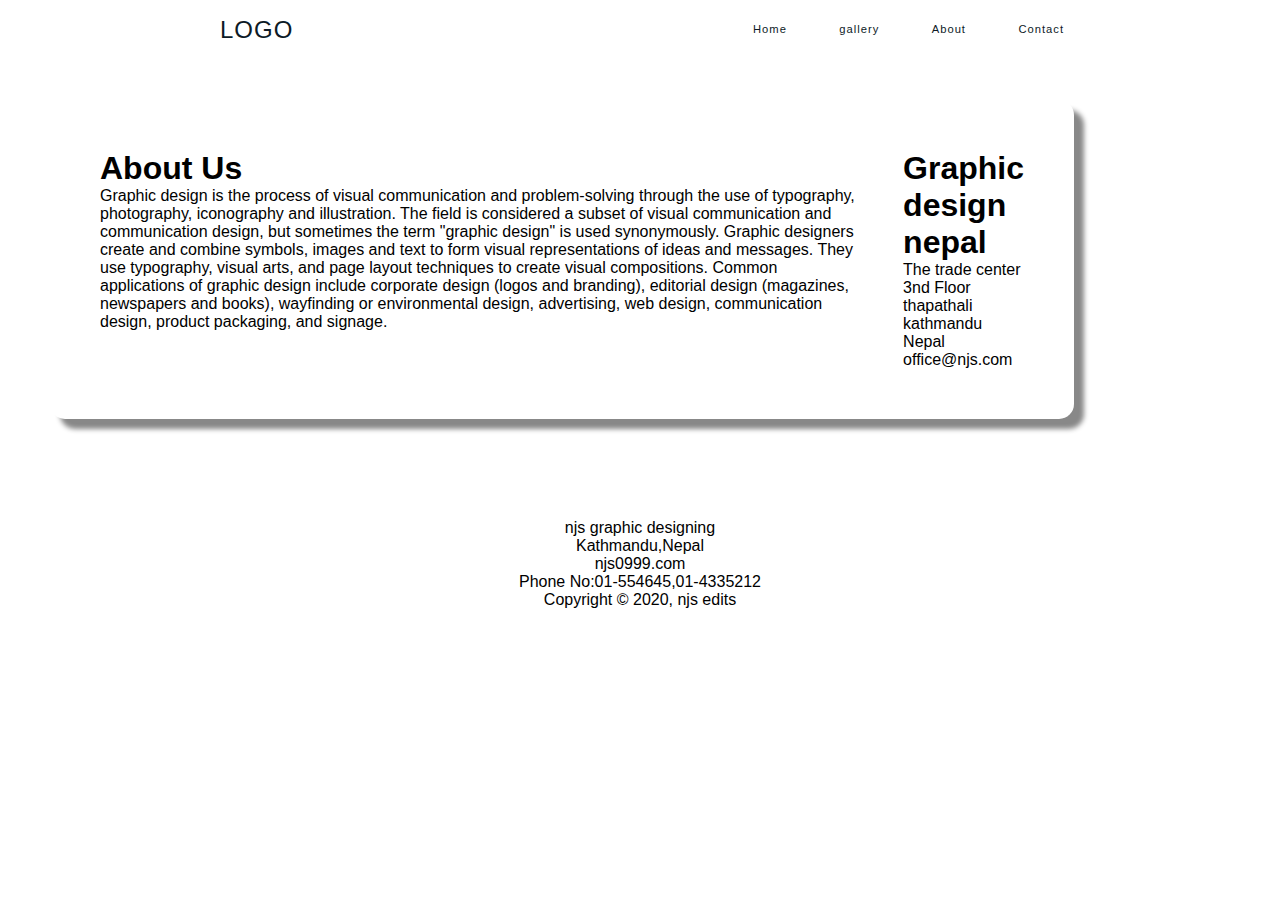
<file: aboutus/about.html>
<head>
	<link rel="stylesheet" href="./about.css" type="text/css" />
</head>
<body>
	<nav id="navbar" class="">
		<div class="nav-wrapper">
			<!-- Navbar Logo -->
			<div class="logo">
				<!-- Logo Placeholder for Inlustration -->
				<a href="../navbar/nav.html"><i class="fa fa-angellist"></i> Logo</a>
			</div>

			<!-- Navbar Links -->
			<ul id="menu">
				<li><a href="../index/index.html">Home</a></li>
				<!--
	   -->
				<li><a href="../gallery/website4.html">gallery</a></li>
				<!--
	   -->
				<li><a href="../aboutus/about.html">About</a></li>
				<!--
	   -->
				<li><a href="../singlepage/p.html">Contact</a></li>
			</ul>
		</div>
	</nav>

	<div class="jumbotron">
		<div class="aboutusdiv">
			<h1>About Us</h1>
			<p class="aboutus">
				Graphic design is the process of visual communication and problem-solving through the use of typography, photography, iconography and illustration. The field is considered a subset of visual communication and communication design, but sometimes the term "graphic design" is used synonymously. Graphic designers create and combine symbols, images and text to form visual representations of ideas and messages.
They use typography, visual arts, and page layout techniques to create visual compositions. Common applications of graphic design include corporate design (logos and branding), editorial design (magazines, newspapers and books), wayfinding or environmental design, advertising, web design, communication design, product packaging, and signage.
			</p>
		</div>
		<div>
			<h1>Graphic design nepal</h1>
			<p>
				The trade center 3nd Floor thapathali kathmandu Nepal office@njs.com
			</p>
		</div>
	</div>
	<footer>
		<p align="center" fontsize="10">njs graphic designing</p>
		<p align="center">Kathmandu,Nepal</p>
		<p align="center">njs0999.com <a href="njs007@gmail.com"></a></p>
		<p align="center">Phone No:01-554645,01-4335212</p>
		<p align="center">Copyright &copy; 2020, njs edits</p>
	</footer>
</body>
</file>
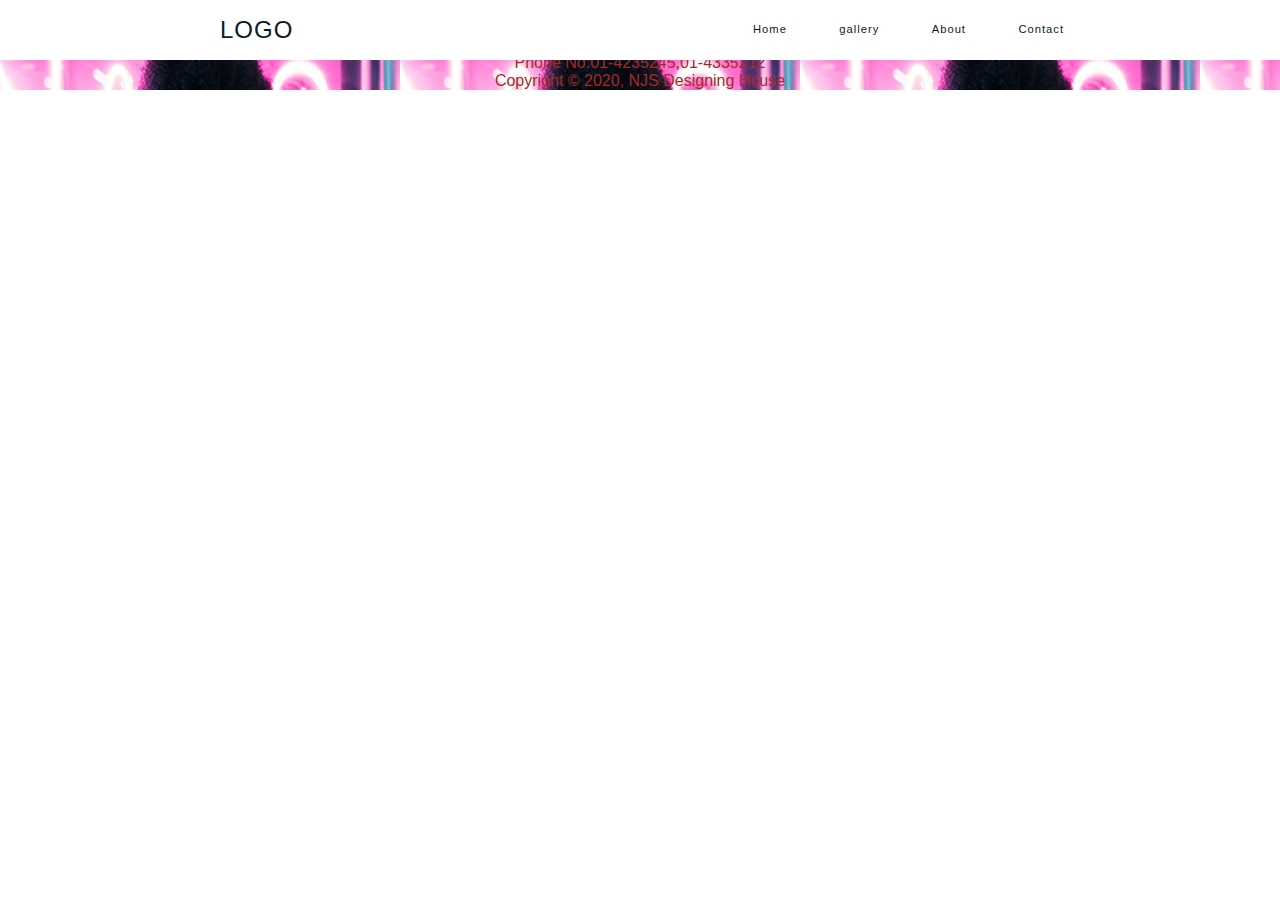
<file: navbar/nav.html>
<head>
	<link href="./nav.css" rel="stylesheet" type="text/css" />
</head>
<body>
	<nav id="navbar" class="">
		<div class="nav-wrapper">
			<!-- Navbar Logo -->
			<div class="logo">
				<!-- Logo Placeholder for Inlustration -->
				<a href="poo.jpg"><i class="fa fa-angellist"></i> Logo</a>
			</div>

			<!-- Navbar Links -->
			<ul id="menu">
				<li><a href="../index/index.html">Home</a></li>
				<!--
	   -->
				<li><a href="../gallery/website4.html">gallery</a></li>
				<!--
	   -->
				<li><a href="../aboutus/about.html">About</a></li>
				<!--
	   -->
				<li><a href="../singlepage/p.html">Contact</a></li>
			</ul>
		</div>
	</nav>
	<div class="div-none">
	
	
		<footer>
			<p align="center" fontsize="10">Graphics</p>
			<p align="center">Kathmandu,Nepal</p>
			<p align="center">njs0999@gmail.com</p>
			<p align="center">Phone No:01-4235245,01-4335212</p>
			<p align="center">Copyright &copy; 2020, NJS Designing House</p>
		</footer>
	</footer>
</body>
</file>
<file: aboutus/about.css>
* {
    border: 0;
    box-sizing: border-box;
    margin: 0;
    padding: 0;
}

body {

    font-family: Lato, Helvetica, Arial, sans-serif;
}

a {
    color: inherit;
    font-family: inherit;
    font-size: inherit;
    text-decoration: none;
}



#navbar {
    background: white;
    color: rgb(13, 26, 38);
    position: fixed;
    top: 0;
    height: 60px;
    line-height: 60px;
    width: 100vw;
    z-index: 10;
}

.nav-wrapper {
    margin: auto;
    text-align: center;
    width: 70%;
}


.logo {
    float: left;
    margin-left: 28px;
    font-size: 1.5em;
    height: 60px;
    letter-spacing: 1px;
    text-transform: uppercase;
}



#navbar ul {
    display: inline-block;
    float: right;
    list-style: none;
    /* margin-right: 14px; */
    margin-top: -2px;
    text-align: right;

}



#navbar li {
    display: inline-block;
}

#navbar li a {
    color: rgb(13, 26, 38);
    display: block;
    font-size: 0.7em;
    height: 50px;
    letter-spacing: 1px;
    margin: 0 20px;
    padding: 0 4px;
    position: relative;
    text-decoration: none;

}

.jumbotron {
    margin: 50px 50px 50px 50px;

    box-shadow: 10px 10px 5px #888888;
    border-radius: 15px;
    width: 80%;
    padding: 50px;
    display: flex;
    margin-top: 100px;
}

.aboutusdiv {
    padding-right: 40px;
}



.article {
    display: flex;
    flex-wrap: wrap;
    flex-direction: row;
}

footer {
    margin-top: 100px;
}
</file>
<file: navbar/nav.css>
* {
    border: 0;
    box-sizing: border-box;
    margin: 0;
    padding: 0;
}

body {

    font-family: Lato, Helvetica, Arial, sans-serif;
}

a {
    color: inherit;
    font-family: inherit;
    font-size: inherit;
    text-decoration: none;
}



#navbar {
    background: white;
    color: rgb(13, 26, 38);
    position: fixed;
    top: 0;
    height: 60px;
    line-height: 60px;
    width: 100vw;
    z-index: 10;
}

.nav-wrapper {
    margin: auto;
    text-align: center;
    width: 70%;
}


.logo {
    float: left;
    margin-left: 28px;
    font-size: 1.5em;
    height: 60px;
    letter-spacing: 1px;
    text-transform: uppercase;
}



#navbar ul {
    display: inline-block;
    float: right;
    list-style: none;
    /* margin-right: 14px; */
    margin-top: -2px;
    text-align: right;

}



#navbar li {
    display: inline-block;
}

#navbar li a {
    color: rgb(13, 26, 38);
    display: block;
    font-size: 0.7em;
    height: 50px;
    letter-spacing: 1px;
    margin: 0 20px;
    padding: 0 4px;
    position: relative;
    text-decoration: none;

}

.div-none {
    color: brown;
    background-image: url(../gallery/photo11.jpg);
}
</file>
